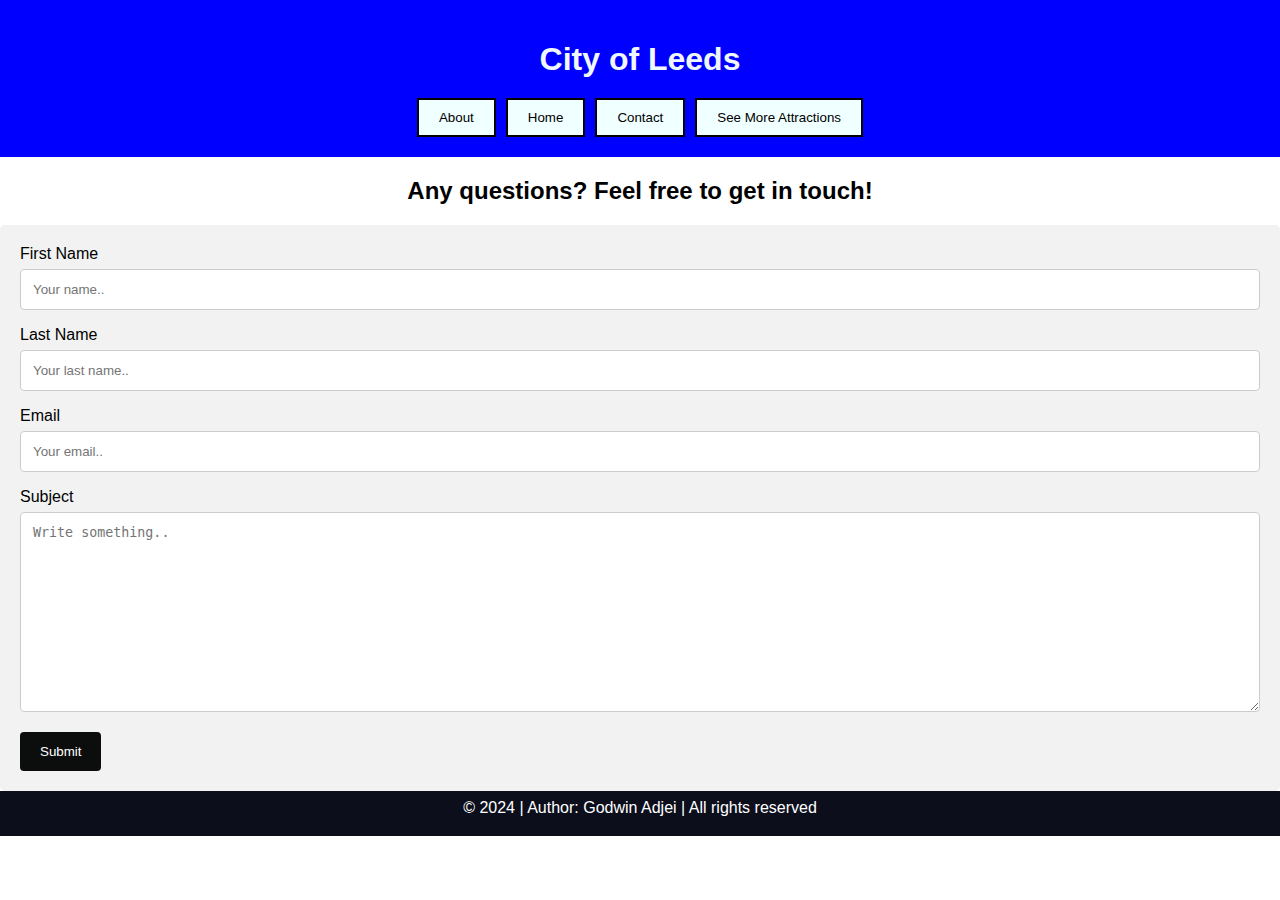
<file: contact.html>
<!DOCTYPE html>
<html>
<head>
    <link rel="stylesheet" href="design.css">
    
</head>
<body>

<header id="header">
<h1 id="h1">City of Leeds</h1>
    <div id="menu">
      <a href="index.html">
        <button>About</button>
    </a>
    <a href="home.html">
    <button>Home</button>
    </a>
    <a href="contact.html">
    <button>Contact</button>
    </a>

    <a href="https://www.visitleeds.co.uk/places-to-see/" target="_blank">
        <button>See More Attractions</button>
        </a>
</header>

<h2>Any questions? Feel free to get in touch!</h2>

<div class="contact">
    <form action="">
      <label for="fname">First Name</label>
      <input type="text" id="fname" name="firstname" placeholder="Your name.." required>
  
      <label for="lname">Last Name</label>
      <input type="text" id="lname" name="lastname" placeholder="Your last name.." required>


      <label for="lname">Email</label>
      <input type="email" id="email" name="email" placeholder="Your email.." required>
  
      <label for="subject">Subject</label>
      <textarea id="subject" name="subject" placeholder="Write something.." style="height:200px"></textarea required>
  
      <input type="submit" value="Submit">
    </form>
  </div>


  <footer>
    <p>&copy; 2024 | Author: Godwin Adjei | All rights reserved</p>
  </footer>
  
  

  </body>
  </html>
</file>
<file: design.css>
html, body {
  margin: 0;
  padding: 0;
  height: 100%;
  box-sizing: border-box;
  flex-direction: column;
}

#header, footer {
  margin: 0;
  padding: 0;
  width: 100vw;
  box-sizing: border-box;
}

#header {
    background-color: blue;
    margin-top: 0;
    padding: 20px 0;
    text-align: center;
    display: flex;
    flex-direction: column;
    align-items: center;
    position: sticky;
    top: 0;
    width: 100%;
    box-sizing: border-box
}

header #footer {
  margin: 0;
  padding: 0;
}

#h1 {
    color: aliceblue;
    margin-bottom: 20px;
}

#menu {
    display: flex;
    justify-content: center;
    gap: 10px;
}

button {
    background-color: azure;
    padding: 10px 20px;
    border-style: double;
}

img {
    border-radius: 8px;
}

h2 {
    margin-bottom: 20px;
    text-align: center;
}

h3 {
    margin-top: 5px;
}

p {
    margin-top: 5px;
}

.gallery {
    display: grid;
    grid-template-columns: repeat(3, 1fr);
    gap: 20px;
    justify-items: center;
    padding: 20px
}

.gallery-item {
    display: flex;
    flex-direction: column;
    align-items: center;
    text-align: center;
}

button:hover {
    background-color: #008CBA; 
    color: white; 
  }

  footer {
    text-align: center;
    padding: 3px;
    background-color: rgb(12, 14, 28);
    color: white;
    bottom: 0;
    margin-top: auto;
    width: 100%;
    margin: 0;
    box-sizing: border-box;
  }

  main {
    flex: 1;
    width: 100%; 
    box-sizing: border-box;
}

 .formore {
    display: flex;
    justify-content: center;
    align-items: center;
    height: 7.5vh;
    margin-bottom: 50px;
 }

/* contact form page */

body {font-family: Arial, Helvetica, sans-serif;}
* {box-sizing: border-box;}

input[type=text], select, textarea {
  width: 100%;
  padding: 12px;
  border: 1px solid #ccc;
  border-radius: 4px;
  box-sizing: border-box;
  margin-top: 6px;
  margin-bottom: 16px;
  resize: vertical;
}

input[type=email], select, textarea {
    width: 100%;
    padding: 12px;
    border: 1px solid #ccc;
    border-radius: 4px;
    box-sizing: border-box;
    margin-top: 6px;
    margin-bottom: 16px;
    resize: vertical;
  }

input[type=submit] {
  background-color: #0c0d0d;
  color: white;
  padding: 12px 20px;
  border: none;
  border-radius: 4px;
  cursor: pointer;
}

input[type=submit]:hover {
  background-color: #cfe7cf;
}

.contact {
  border-radius: 5px;
  background-color: #f2f2f2;
  padding: 20px;
}

/* About page */

.container {
  display: flex;
  align-items: flex-start;
  max-width: 1200px;
  margin: 0 auto;
}


.column-images {
  flex: 1;
  display: flex;
  flex-direction: column;
  margin-right: 20px;
  margin-left: 0px;
}

.column-images img {
  margin-bottom: 10px;
}
</file>
